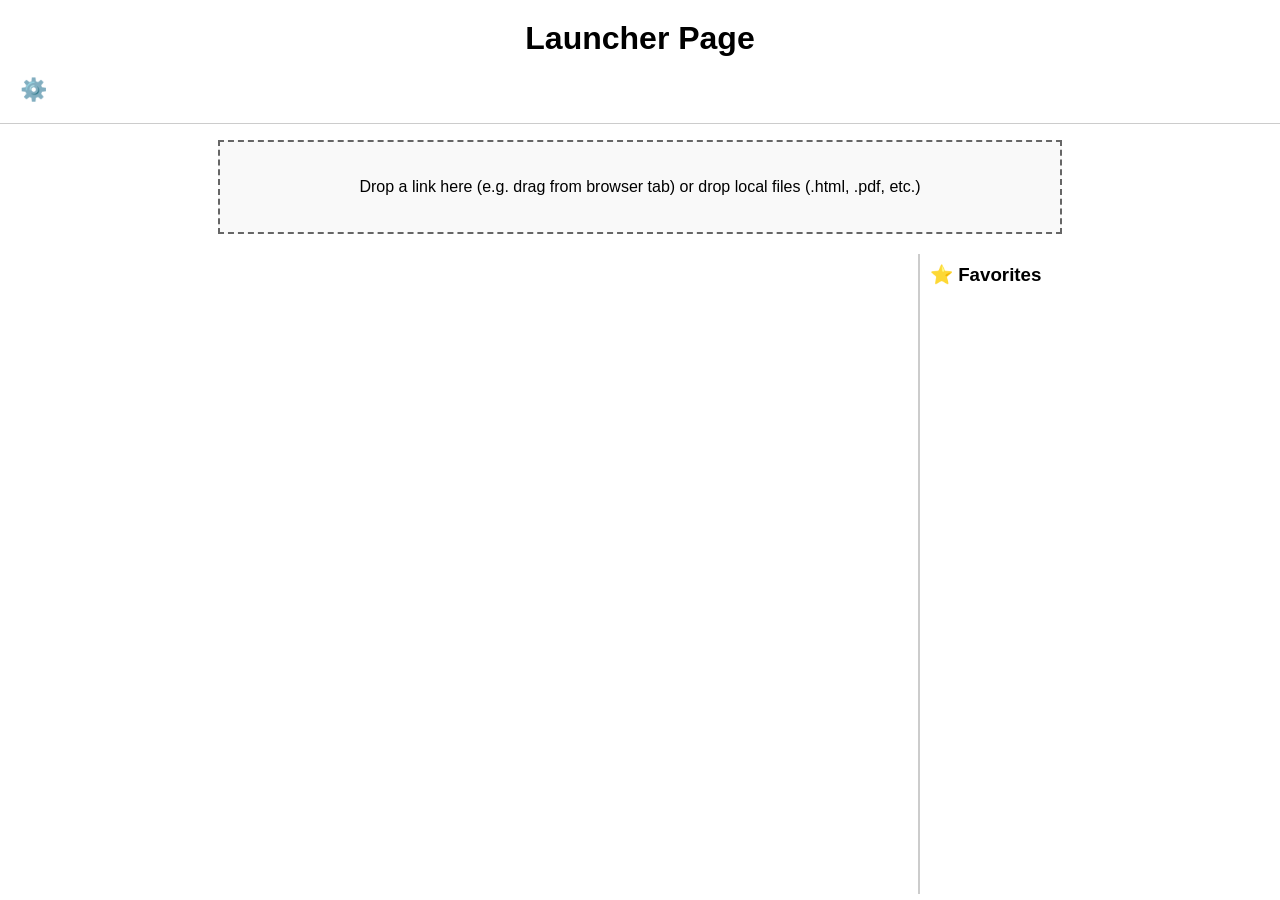
<file: index.html>
<!DOCTYPE html>
<html lang="en">
<head>
  <meta charset="UTF-8" />
  <meta name="viewport" content="width=device-width, initial-scale=1.0"/>
  <title>Enhanced Launcher</title>
  <link rel="icon" href="data:image/svg+xml,<svg xmlns=%22http://www.w3.org/2000/svg%22 viewBox=%220 0 100 100%22><text y=%22.9em%22 font-size=%2290%22>🚀</text></svg>">
  <link rel="stylesheet" href="style.css" />
</head>
<body>
  <div class="header-container">
    <h1 id="page-title">Launcher Page</h1>
    
    <!-- Settings cog for toggling top bar -->
    <span id="settings-cog" style="cursor:pointer;font-size:22px;margin-right:8px;">⚙️</span>
    <div id="top-bar" style="display:none;">
      <div class="controls">
        <label>
          <input type="checkbox" id="theme-toggle" />
          Dark Mode
        </label>
        <input type="text" id="search-box" placeholder="Search links..." />
        <button id="export-btn">Export JSON</button>
        <input type="file" id="import-file" accept=".json">
        <label for="import-file" class="import-label">Import JSON</label>
        <span id="import-mode-options" style="margin-left:10px;">
          <label><input type="radio" name="import-mode" value="replace"> Replace</label>
          <label><input type="radio" name="import-mode" value="append" checked> Append</label>
        </span>
        <input type="file" id="bookmark-file" accept=".html">
        <label for="bookmark-file" class="import-label">Import Bookmarks</label>
        <input type="text" id="hls-url" placeholder="HLS .m3u8 URL" />
        <button id="hls-popup-btn">HLS Player</button>
      </div>
    </div>
  </div>

  <div class="content-container">
    <div id="drop-area">
      <p id="drop-text">Drop a link here (e.g. drag from browser tab) or drop local files (.html, .pdf, etc.)</p>
      <!-- Hidden text input toggled by right-click on the drop box -->
      <input id="drop-input" type="text" placeholder="Paste URL here and press Enter" style="display:none;width:90%;padding:8px;margin-top:10px;">
    </div>

    <div id="main-container">
      <div id="group-container"></div>

      <aside id="favorites-bar">
        <h3>⭐ Favorites</h3>
        <ul id="favorites-list"></ul>
      </aside>
    </div>
  </div>

  <div id="context-menu" class="context-menu">
    <button id="edit-link">Edit URL</button>
    <button id="rename-link">Rename</button>
    <button id="move-link">Change Group</button>
    <button id="favorite-link">Toggle Favorite</button>
    <button id="pin-favorite-link">Pin/Unpin Favorite</button>
    <button id="delete-link">Delete</button>
  </div>

  <div id="group-context-menu" class="context-menu">
    <button id="rename-group">Rename Group</button>
    <button id="hide-group">Hide Group</button>
    <button id="export-group-html">Export Group to HTML</button>
    <button id="delete-group">Delete Group</button>
  </div>

  <div id="settings-context-menu" class="context-menu">
    <button id="clear-all-links">Clear All Links</button>
    <button id="reset-groups">Reorder Groups</button>
    <button id="unhide-all-groups">Unhide All Groups</button>
  </div>

  <div id="title-context-menu" class="context-menu">
    <button id="change-title">Change Title</button>
  </div>

  <script src="script.js"></script>
  <script>
    function positionContextMenu(menu, x, y) {
      // Show the menu temporarily to measure its dimensions
      menu.style.visibility = 'hidden';
      menu.style.display = 'block';
      
      const menuRect = menu.getBoundingClientRect();
      const viewportWidth = window.innerWidth;
      const viewportHeight = window.innerHeight;
      
      // Calculate initial position
      let menuX = x;
      let menuY = y;
      
      // Adjust horizontal position if menu would go off right edge
      if (menuX + menuRect.width > viewportWidth) {
        menuX = viewportWidth - menuRect.width - 5; // 5px margin from edge
      }
      
      // Adjust vertical position if menu would go off bottom edge
      if (menuY + menuRect.height > viewportHeight) {
        menuY = viewportHeight - menuRect.height - 5; // 5px margin from edge
      }
      
      // Ensure menu doesn't go off left edge
      if (menuX < 0) {
        menuX = 5;
      }
      
      // Ensure menu doesn't go off top edge
      if (menuY < 0) {
        menuY = 5;
      }
      
      // Apply the calculated position
      menu.style.left = `${menuX}px`;
      menu.style.top = `${menuY}px`;
      menu.style.visibility = 'visible';
    }

    document.getElementById('hls-popup-btn').addEventListener('click', function() {
      const url = document.getElementById('hls-url').value.trim();
      if (!url) {
        alert('Please enter an HLS .m3u8 URL.');
        return;
      }
      window.open(`hls.html?channel=${encodeURIComponent(url)}`, '_blank', 'width=900,height=600');
    });

    // Toggle top bar visibility
    document.getElementById('settings-cog').addEventListener('click', function() {
      const topBar = document.getElementById('top-bar');
      if (topBar.style.display === 'none' || topBar.style.display === '') {
        topBar.style.display = 'flex';
      } else {
        topBar.style.display = 'none';
      }
    });

    // Title context menu
    document.getElementById('page-title').addEventListener('contextmenu', function(e) {
      e.preventDefault();
      const titleContextMenu = document.getElementById('title-context-menu');
      positionContextMenu(titleContextMenu, e.pageX, e.pageY);
      titleContextMenu.style.display = 'block';
    });

    // Change title functionality
    document.getElementById('change-title').addEventListener('click', function() {
      const currentTitle = document.getElementById('page-title').textContent;
      let newTitle = prompt('Enter new title:', currentTitle);
      
      // Validate input - trim whitespace and check if empty
      if (newTitle !== null) {
        newTitle = newTitle.trim();
        if (newTitle === '') {
          alert('Title cannot be empty. Please enter a valid title.');
        } else {
          document.getElementById('page-title').textContent = newTitle;
          document.title = newTitle; // Also update the browser tab title
          
          // Save to localStorage so it persists
          localStorage.setItem('pageTitle', newTitle);
        }
      }
      
      document.getElementById('title-context-menu').style.display = 'none';
    });

    // Load saved title on page load
    const savedTitle = localStorage.getItem('pageTitle');
    if (savedTitle && savedTitle.trim() !== '') {
      document.getElementById('page-title').textContent = savedTitle;
      document.title = savedTitle;
    }
  </script>
</body>
</html>
</file>
<file: style.css>
body {
  font-family: sans-serif;
  margin: 0;
  padding: 0;
  overflow: hidden;
  height: 100vh;
}

html {
  overflow: hidden;
  height: 100%;
}

/* Fixed header container */
.header-container {
  position: fixed;
  top: 0;
  left: 0;
  right: 0;
  background: white;
  z-index: 100;
  padding: 20px;
  border-bottom: 1px solid #ccc;
}

h1 {
  text-align: center;
  margin: 0 0 20px 0;
}

/* Content area that scrolls */
.content-container {
  position: fixed;
  top: 120px; /* Increased to account for header height with controls */
  left: 0;
  right: 0;
  bottom: 0;
  overflow-y: auto;
  padding: 20px;
}

#drop-area {
  border: 2px dashed #666;
  padding: 20px;
  margin: 0 auto 20px auto;
  text-align: center;
  background: #f9f9f9;
  max-width: 800px;
}

table {
  width: 100%;
  border-collapse: collapse;
  margin-top: 10px;
}

td, th {
  border: 1px solid #ccc;
  padding: 10px;
  text-align: left;
}

a {
  text-decoration: none;
  color: blue;
}

.favicon {
  width: 16px;
  height: 16px;
  vertical-align: middle;
  margin-right: 8px;
}

.drag-handle {
  cursor: grab;
  font-size: 18px;
  width: 40px;
  text-align: center;
}

.local-file-icon {
  display: inline-block;
  text-align: center;
  vertical-align: middle;
  margin-right: 8px;
}

.context-menu {
  position: absolute;
  display: none;
  background: white;
  border: 1px solid #ccc;
  z-index: 1000;
}

.context-menu button {
  display: block;
  width: 100%;
  padding: 5px 10px;
  border: none;
  background: white;
  text-align: left;
}

.context-menu button:hover {
  background: #eee;
}

.controls {
  text-align: center;
  margin-bottom: 20px;
}

#import-file, #bookmark-file {
  display: none;
}

.import-label {
  padding: 5px 10px;
  border: 1px solid #ccc;
  cursor: pointer;
  background-color: #eee;
  margin-left: 10px;
}

#search-box {
  padding: 5px;
  margin-left: 10px;
}

.group-section {
  margin-top: 40px;
  border-left: 5px solid #999;
  padding-left: 10px;
}

.group-title {
  font-size: 1.2em;
  margin-bottom: 10px;
  cursor: pointer;
  user-select: none;
  padding-bottom: 5px;
  border-bottom: 2px solid #ccc;
}

body.dark {
  background-color: #222;
  color: #eee;
}

body.dark .header-container {
  background-color: #222;
  border-bottom-color: #666;
}

body.dark .content-container {
  background-color: #222;
}

body.dark a {
  color: yellow;
}

body.dark #drop-area {
  background: #333;
  border-color: #aaa;
}

body.dark table, body.dark th, body.dark td {
  border-color: #666;
}

body.dark .context-menu {
  background: #333;
  color: #eee;
  border-color: #666;
}

body.dark .context-menu button:hover {
  background: #555;
}

body.dark .import-label {
  background-color: #444;
}

body.dark #favorites-bar {
  border-left-color: #666;
}

#main-container {
  display: flex;
  height: calc(100vh - 280px); /* Adjust for fixed header and drop area */
  min-height: 300px;
}

#group-container {
  flex: 1;
  overflow-y: auto;
  overflow-x: hidden;
  padding-right: 10px;
  height: 100%;
}

#favorites-bar {
  width: 320px;
  margin-left: 20px;
  padding: 10px;
  border-left: 2px solid #ccc;
  overflow-y: auto;
  overflow-x: hidden;
  height: 100%;
  flex-shrink: 0;
}

#favorites-bar h3 {
  margin-top: 0;
}

#favorites-list {
  list-style: none;
  padding: 0;
}

#favorites-list li {
  margin: 5px 0;
}

/* Scrollbar styling for better appearance */
.content-container::-webkit-scrollbar,
#group-container::-webkit-scrollbar,
#favorites-bar::-webkit-scrollbar {
  width: 8px;
}

.content-container::-webkit-scrollbar-track,
#group-container::-webkit-scrollbar-track,
#favorites-bar::-webkit-scrollbar-track {
  background: #f1f1f1;
  border-radius: 4px;
}

.content-container::-webkit-scrollbar-thumb,
#group-container::-webkit-scrollbar-thumb,
#favorites-bar::-webkit-scrollbar-thumb {
  background: #888;
  border-radius: 4px;
}

.content-container::-webkit-scrollbar-thumb:hover,
#group-container::-webkit-scrollbar-thumb:hover,
#favorites-bar::-webkit-scrollbar-thumb:hover {
  background: #555;
}

/* Dark mode scrollbar styling */
body.dark .content-container::-webkit-scrollbar-track,
body.dark #group-container::-webkit-scrollbar-track,
body.dark #favorites-bar::-webkit-scrollbar-track {
  background: #444;
}

body.dark .content-container::-webkit-scrollbar-thumb,
body.dark #group-container::-webkit-scrollbar-thumb,
body.dark #favorites-bar::-webkit-scrollbar-thumb {
  background: #666;
  border-radius: 4px;
}

body.dark .content-container::-webkit-scrollbar-thumb:hover,
body.dark #group-container::-webkit-scrollbar-thumb:hover,
body.dark #favorites-bar::-webkit-scrollbar-thumb:hover {
  background: #888;
}

/* Highlight group section while dragging a link over it */
.group-section.drag-hover {
  outline: 3px solid #007acc;
  outline-offset: 4px;
  background: rgba(0, 122, 204, 0.06);
  border-radius: 6px;
}

body.dark .group-section.drag-hover {
  outline-color: #66b7ff;
  background: rgba(102, 183, 255, 0.10);
}
</file>
